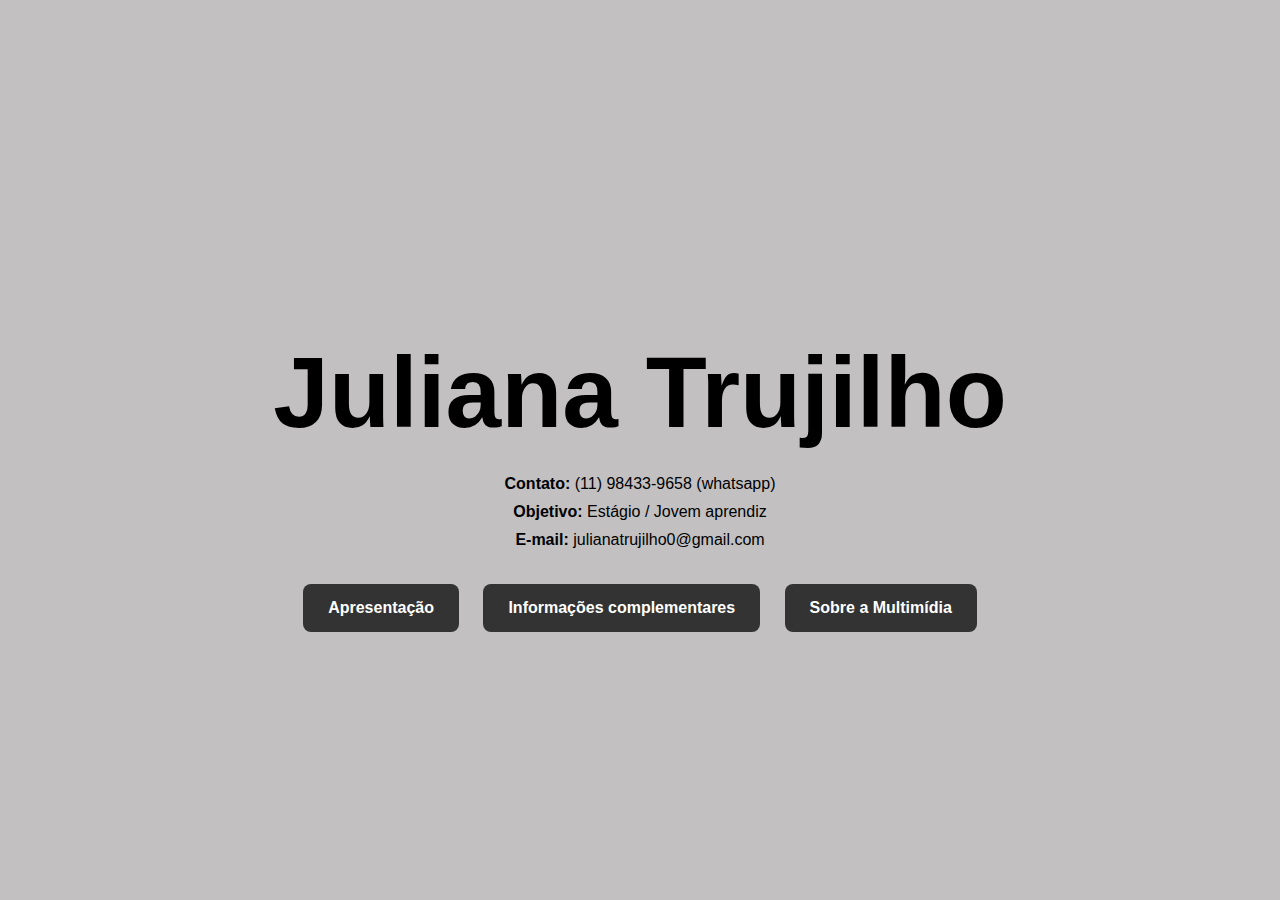
<file: index.html>
<!DOCTYPE html>
<html lang="en">
<head>
    <meta charset="UTF-8">
    <meta name="viewport" content="width=device-width, initial-scale=1.0">
    <title>Juliana</title>
   <link rel="stylesheet" href="style.css">
    

</head> 
<body> 
  <h1>Juliana Trujilho</h1>
    <p><b>Contato: </b>(11) 98433-9658 (whatsapp)</p> 
    <p><b>Objetivo: </b>Estágio / Jovem aprendiz</p> 
    <p><b>E-mail: </b>julianatrujilho0@gmail.com</p>

    <div class="menu-botoes">
        <a href="apresentação.html">Apresentação</a>
        <a href="informacoes.html" >Informações complementares</a>
        <a href="multimidia.html" >Sobre a Multimídia</a>
    </div>

    
</body> 

</html>
</file>
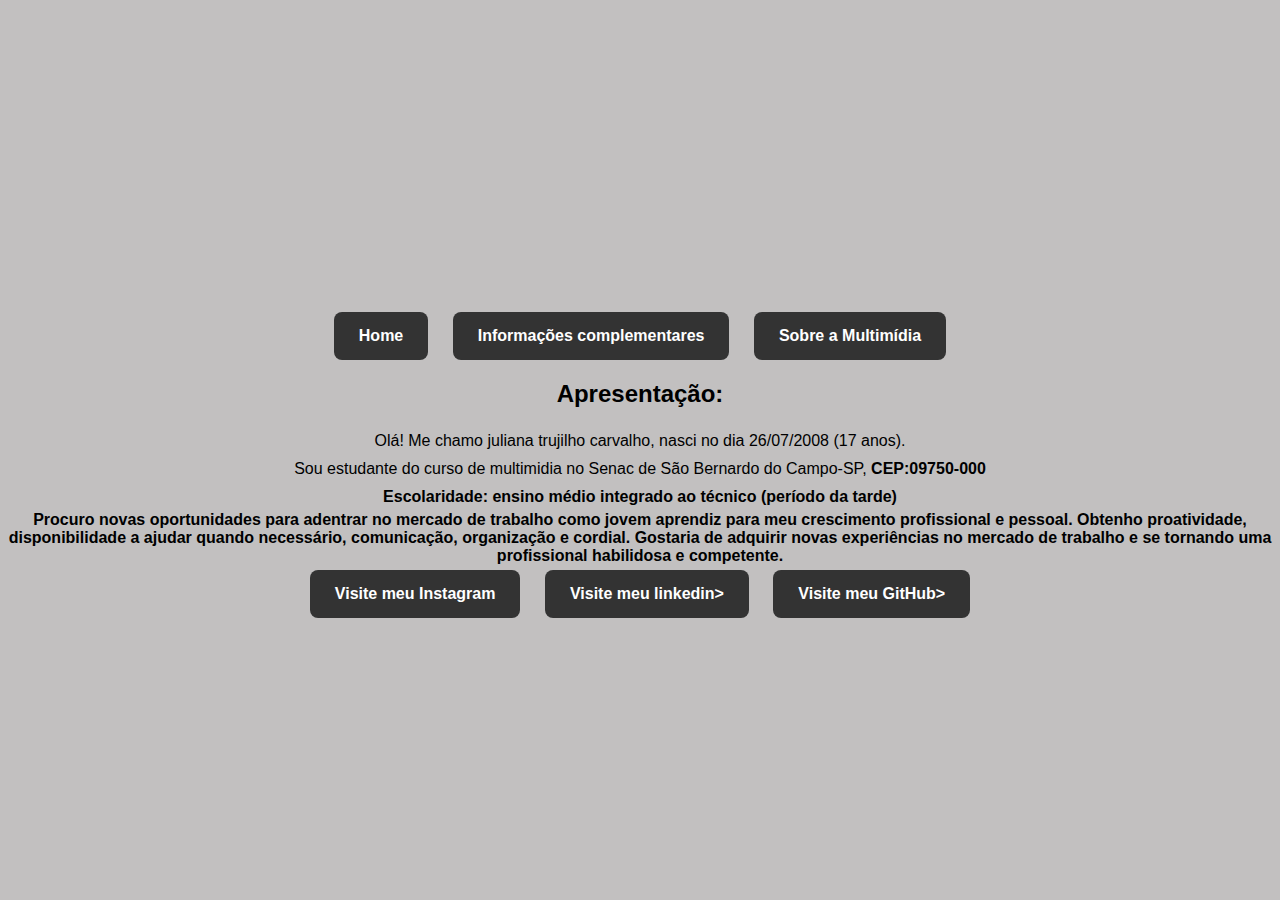
<file: apresentação.html>
<!DOCTYPE html>
<html lang="en">
<head>
    <meta charset="UTF-8">
    <meta name="viewport" content="width=device-width, initial-scale=1.0">
    <title>Apresentação</title>
    <link rel="stylesheet" href="style.css">
</head>
<body>
    <div class="menu-botoes">
        <a href="index.html">Home</a>
        <a href="informacoes.html" >Informações complementares</a>
        <a href="multimidia.html" >Sobre a Multimídia</a>
    </div>

    <h2>Apresentação: </h2> 
<p>Olá! Me chamo juliana trujilho carvalho, nasci no dia 26/07/2008 (17 anos). 
     

<p>Sou estudante do curso de multimidia no Senac de São Bernardo do Campo-SP, <b>CEP:09750-000</p>
<p>Escolaridade: ensino médio integrado ao técnico (período da tarde)</p>	
<p></p>
<p>Procuro novas oportunidades para adentrar no mercado de trabalho como jovem aprendiz para meu crescimento profissional e pessoal. Obtenho proatividade, disponibilidade a ajudar quando necessário, comunicação, organização e cordial. Gostaria de adquirir novas experiências no mercado de trabalho e se tornando uma profissional habilidosa e competente.</p>
<a href="https://www.instagram.com/_trujilho?igsh=NmRkdGc0YXRweG1y&utm_source=qr"target="_blank">
  Visite meu Instagram
</a>
<a href="https://www.linkedin.com/in/juliana-trujilho-933815272?utm_source=share&utm_campaign=share_via&utm_content=profile&utm_medium=ios_app"target="_blank">
  Visite meu linkedin>
</a>
    <a href="https://github.com/juliana-truj-Car"target="_blank">
  Visite meu GitHub>
</body>
</html>
</file>
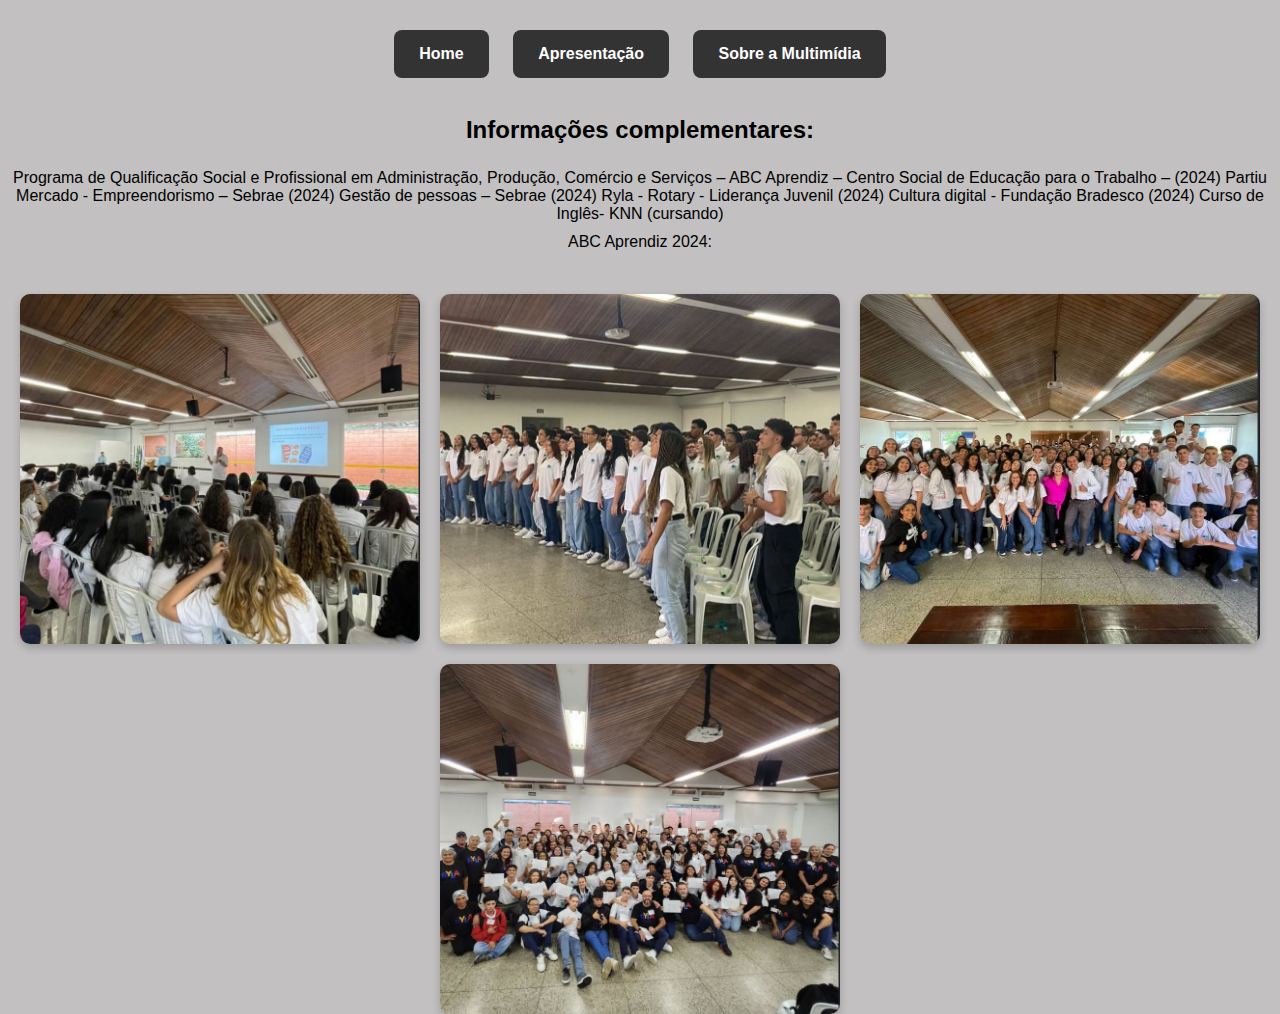
<file: informacoes.html>
<!DOCTYPE html>
<html lang="en">
<head>
    <meta charset="UTF-8">
    <meta name="viewport" content="width=device-width, initial-scale=1.0">
    <title>Informações</title>
    <link rel="stylesheet" href="style.css">
</head>
<body>
       <div class="menu-botoes">
        <a href="index.html">Home</a>
        <a href="apresentação.html">Apresentação</a>
        <a href="multimidia.html" >Sobre a Multimídia</a>
    </div>
<br>
    <h2>Informações complementares:</h2>  
<p>Programa de Qualificação Social e Profissional em Administração, Produção, Comércio e Serviços – ABC Aprendiz – Centro Social de Educação para o Trabalho – (2024) 
Partiu Mercado - Empreendorismo – Sebrae (2024)
Gestão de pessoas – Sebrae (2024)
Ryla - Rotary - Liderança Juvenil (2024) 
Cultura digital - Fundação Bradesco (2024)
Curso de Inglês- KNN (cursando)</p>

<p>ABC Aprendiz 2024:</p>
<br>

<div class="galeria">
    <img src="1.jpeg" alt="Foto 1">
    <img src="2.jpeg" alt="Foto 2"> 
    <img src="3.jpeg" alt="Foto 3">
    <img src="4.jpeg" alt="Foto 4">
</div>

</html>
</file>
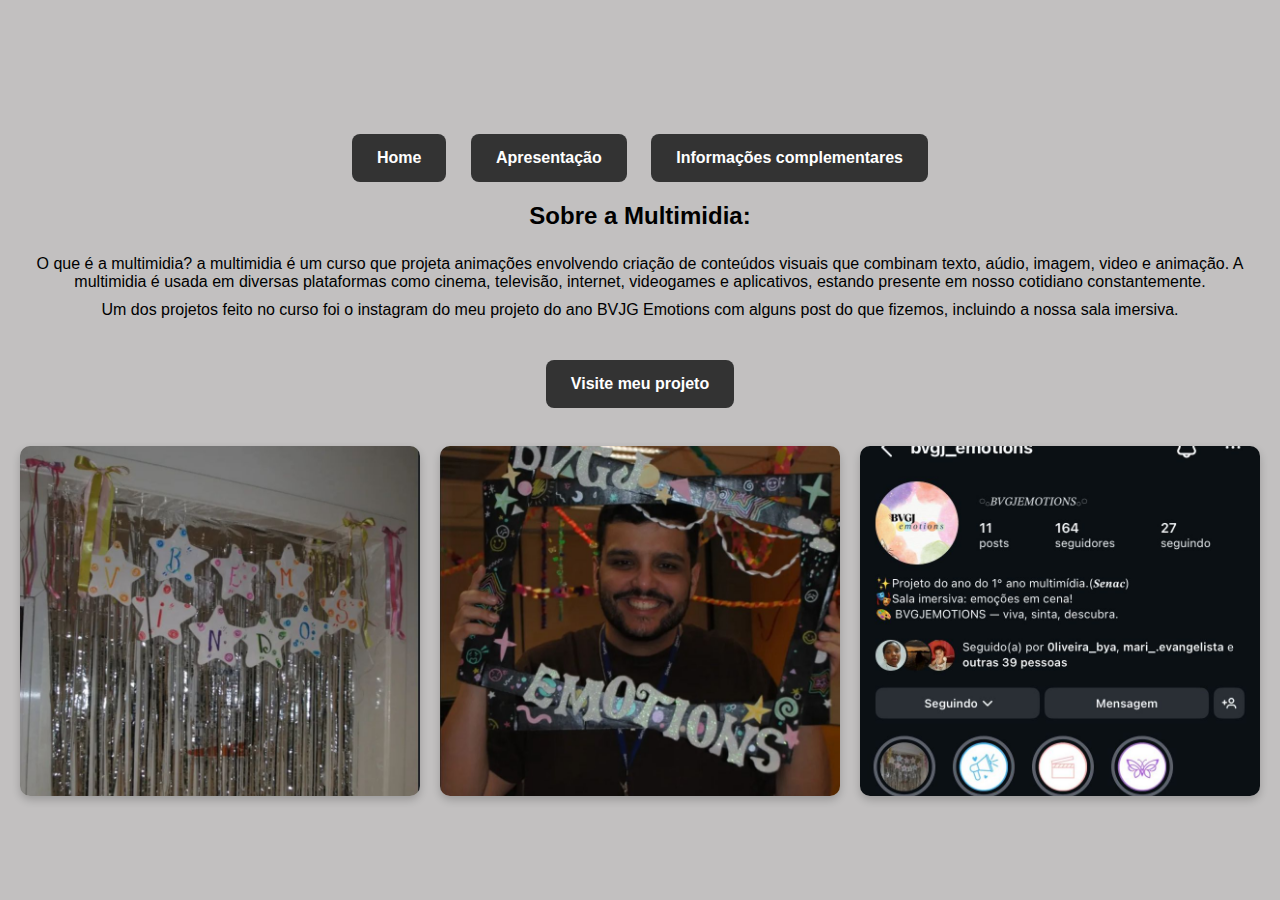
<file: multimidia.html>
<!DOCTYPE html>
<html lang="en">
<head>
    <meta charset="UTF-8">
    <meta name="viewport" content="width=device-width, initial-scale=1.0">
    <title>multimidia</title>
    <link rel="stylesheet" href="style.css">
</head>
<body>
    <div class="menu-botoes">
        <a href="index.html">Home</a>
        <a href="apresentação.html">Apresentação</a>
        <a href="informacoes.html" >Informações complementares</a>
        </div>

     <h2>Sobre a Multimidia:</h2> 
<p>O que é a multimidia? a multimidia é um curso que projeta animações envolvendo criação de conteúdos visuais que combinam texto, aúdio, imagem, video e animação. A multimidia é usada em diversas plataformas como cinema, televisão, internet, videogames e aplicativos, estando presente em nosso cotidiano constantemente. </p> 
<p>Um dos projetos feito no curso foi o instagram do meu projeto do ano BVJG Emotions com alguns post do que fizemos, incluindo a nossa sala imersiva.</p>
<br>
<br>
<a href="https://www.instagram.com/bvgj_emotions?igsh=bWMyeGRjdzRnNHh5"target="_blank">Visite meu projeto</a>
<br>
<div class="galeria">
<img src="6.jpeg" alt="">
<img src="5.jpeg" alt="">
<img src="WhatsApp Image 2025-11-30 at 22.44.00.jpeg" alt="">
</div>


</html>
</file>
<file: style.css>
body {
    background-color: rgba(192, 189, 189, 0.959);
    font-family: Arial, sans-serif; 
    margin: 0;
    

    display: flex;
    flex-direction: column;
    justify-content: center; 
    align-items: center; 
    min-height: 100vh; 
    text-align: center;
}

h1 {
    font-size: 100px;
    margin-bottom: 20px;
}

p {
    margin: 5px 0;
}


.menu-botoes {
    margin-top: 30px; 
}

a {
    text-decoration: none;
    color: white; 
    background-color: #333; 
    padding: 15px 25px; 
    border-radius: 8px; 
    margin: 0 10px; 
    font-weight: bold;
    display: inline-block;
    transition: background-color 0.3s;
}


a:hover {
    background-color: #000; 
    transform: scale(1.05); 
}
   
/* Container das imagens */
.galeria {
    display: flex;              /* Ativa o modo flexível */
    justify-content: center;    /* Centraliza o grupo de imagens na tela */
    gap: 20px;                  /* CRUCIAL: Adiciona o espaçamento entre as imagens */
    flex-wrap: wrap;            /* Se não couber na tela, joga para a linha de baixo */
    margin-top: 20px;           /* Um espaço acima das fotos */
}

/* Estilo para cada imagem individualmente */
.galeria img {
    width: 400px;               /* Define uma largura fixa para ficarem iguais */
    height: 350px;              /* Define uma altura fixa */
    object-fit: cover;          /* Corta a imagem para caber no quadrado sem esticar/deformar */
    border-radius: 10px;        /* Bordas arredondadas (opcional, mas fica bonito) */
    box-shadow: 0 4px 8px rgba(0,0,0,0.2); /* Sombra suave (opcional) */
    transition: transform 0.3s; /* Animação suave */
}

/* Efeito ao passar o mouse na foto (opcional) */
.galeria img:hover {
    transform: scale(1.1);      /* Aumenta a foto levemente */
}
</file>
